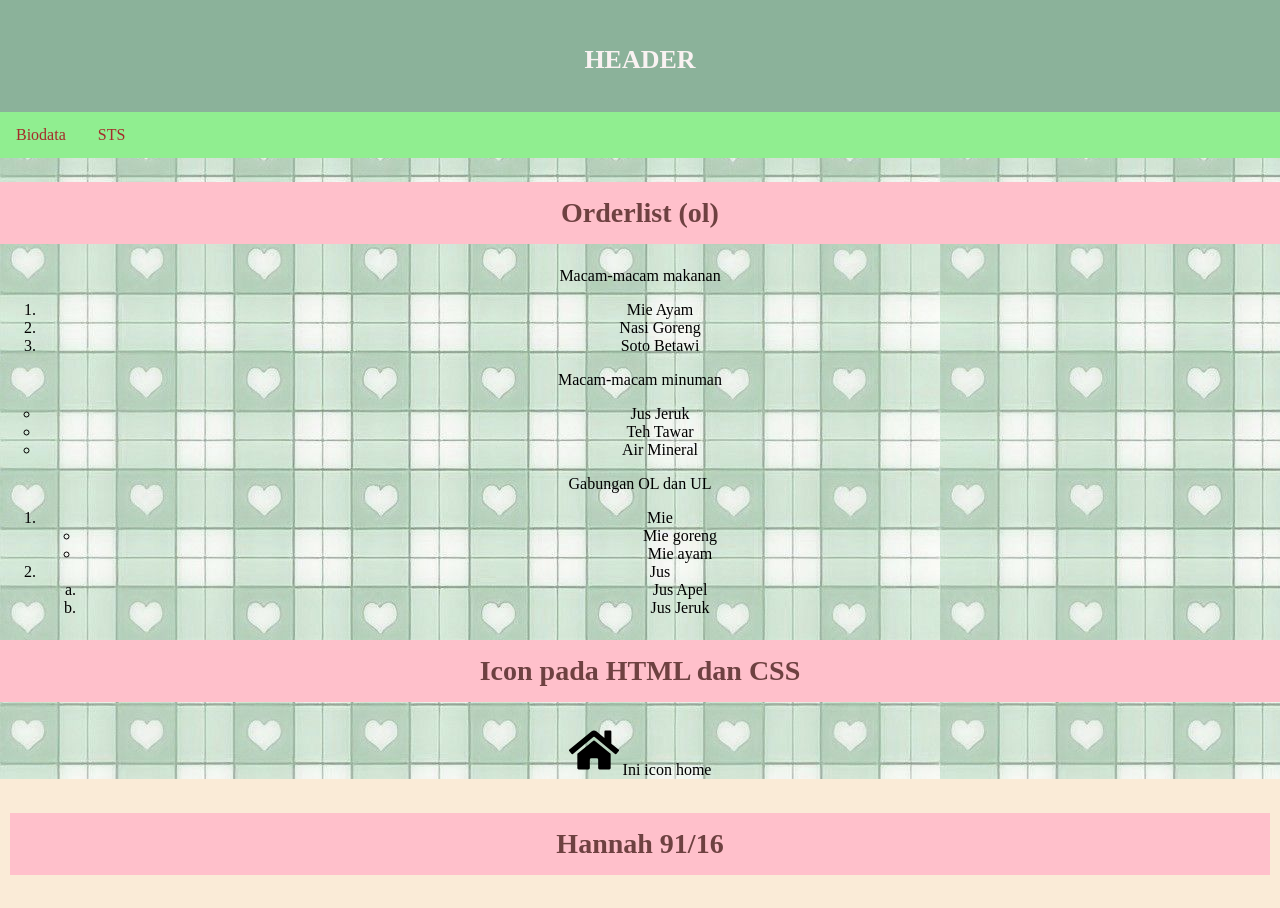
<file: list.html>
<!DOCTYPE html>
<html>
    <head>
        <title>Layout Website</title>
        <link rel="stylesheet" href="index.css">
    </head>
    <body>
        <!--Membuat Header-->
        <div class="header">
            <h1>HEADER</h1>
        </div>
        <!--membuat navigator menu-->
         <div class="topnav">
            <a href="index.html">Biodata</a>
            <a href="index.html">STS</a>
         </div>
        <!--Membuat content-->
         <!--Ol : tipe angka dan huruf
          ul : tipe simbol (disc, circle, square) -->
         <h2>Orderlist (ol)</h2>
         <p>Macam-macam makanan</p>
         <ol>
            <li>Mie Ayam</li>
            <li>Nasi Goreng</li>
            <li>Soto Betawi</li>
         </ol>

         <p>Macam-macam minuman </p>
         <ul type="circle">
            <li>Jus Jeruk</li>
            <li>Teh Tawar</li>
            <li>Air Mineral</li>
         </ul>
         <p>Gabungan OL dan UL</p>
         <ol>
            <li>Mie</li>
            <ul>
                <li>Mie goreng</li>
                <li>Mie ayam</li>
            </ul>
            <li>Jus</li>
            <ol type="a">
                <li>Jus Apel</li>
                <li>Jus Jeruk</li>
            </ol>
         </ol>
         
         <h2>Icon pada HTML dan CSS</h2>
         <i class="fas fa-home"></i>
         <svg xmlns="http://www.w3.org/2000/svg" viewBox="0 0 576 512" width="50" height="50"><!--!Font Awesome Free v5.15.4 by @fontawesome - https://fontawesome.com License - https://fontawesome.com/license/free Copyright 2026 Fonticons, Inc.--><path d="M280.37 148.26L96 300.11V464a16 16 0 0 0 16 16l112.06-.29a16 16 0 0 0 15.92-16V368a16 16 0 0 1 16-16h64a16 16 0 0 1 16 16v95.64a16 16 0 0 0 16 16.05L464 480a16 16 0 0 0 16-16V300L295.67 148.26a12.19 12.19 0 0 0-15.3 0zM571.6 251.47L488 182.56V44.05a12 12 0 0 0-12-12h-56a12 12 0 0 0-12 12v72.61L318.47 43a48 48 0 0 0-61 0L4.34 251.47a12 12 0 0 0-1.6 16.9l25.5 31A12 12 0 0 0 45.15 301l235.22-193.74a12.19 12.19 0 0 1 15.3 0L530.9 301a12 12 0 0 0 16.9-1.6l25.5-31a12 12 0 0 0-1.7-16.93z"/></svg>
         Ini icon home
         </li>
         
         <!--Membuat Footer-->
        <div class="footer">
            <h2>Hannah 91/16</h2>
        </div>
    </body>
</html>
</file>
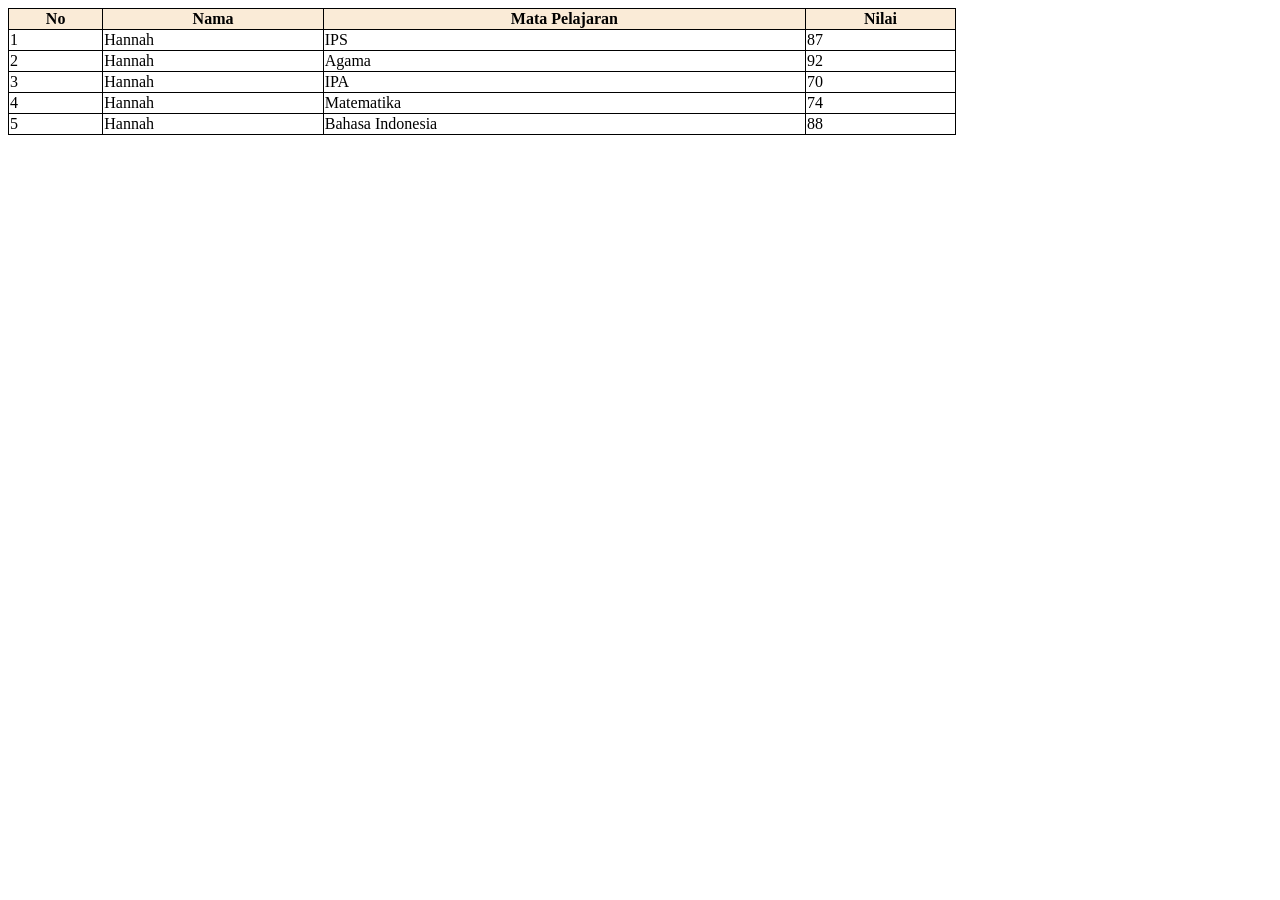
<file: table.html>
<!DOCTYPE HTML>
<html>
    <head>
        <title>Table HTML dan CSS</title>
        <link rel="stylesheet" href="table.css">
    </head>
    <body>
        <table>
            <tr>
                <th>No</th>
                <th>Nama</th>
                <th>Mata Pelajaran</th>
                <th>Nilai</th>
            </tr>
            <tr>
                <td>1</td>
                <td>Hannah</td>
                <td>IPS</td>
                <td>87</td>
            </tr>
            <tr>
                <td>2</td>
                <td>Hannah</td>
                <td>Agama</td>
                <td>92</td>
            </tr>
            <tr>
                <td>3</td>
                <td>Hannah</td>
                <td>IPA</td>
                <td>70</td>
            </tr>
            <tr>
                <td>4</td>
                <td>Hannah</td>
                <td>Matematika</td>
                <td>74</td>
            </tr>
            <tr>
                <td>5</td>
                <td>Hannah</td>
                <td>Bahasa Indonesia</td>
                <td>88</td>
            </tr>
        </table>
    </body>
</html>
</file>
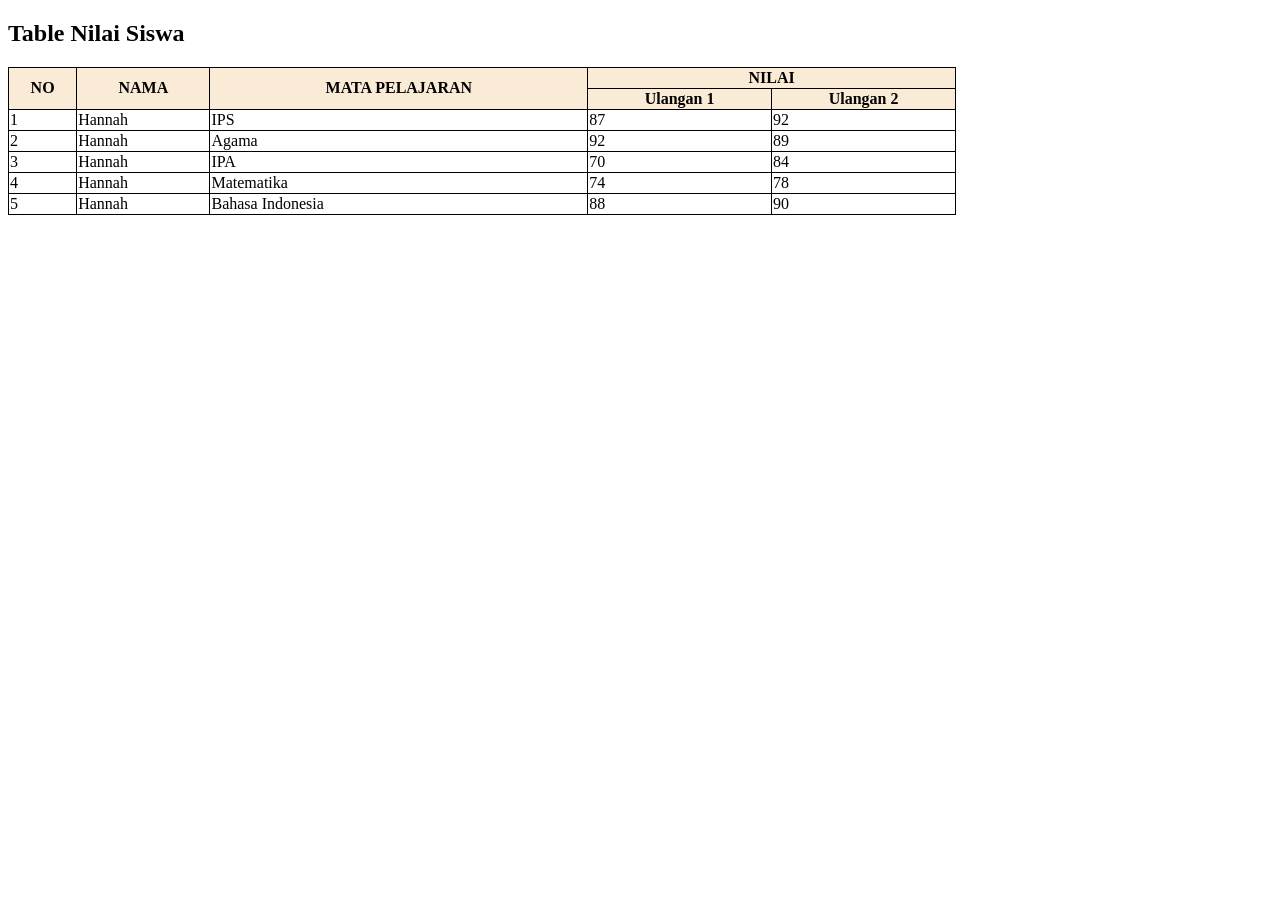
<file: table_gabung.html>
<!DOCTYPE HTML>
<html>
    <head>
        <title>Table Gabungan</title>
        <link rel="stylesheet" href="table_gabung.css">
    </head>
    <body>
        <!--Rowspan : Menggabungkan baris
         colspan : Menggabungkan Kolom-->
        <h2>Table Nilai Siswa</h2>
        <table>
            <tr>
            <th rowspan="2">NO</th>
            <th rowspan="2">NAMA</th>
            <th rowspan="2">MATA PELAJARAN</th>
            <th colspan="2">NILAI</th>
            </tr>
            <tr>
                <th>Ulangan 1</th>
                <th>Ulangan 2</th>
            </tr>
            <tr>
                <td>1</td>
                <td>Hannah</td>
                <td>IPS</td>
                <td>87</td>
                <td>92</td>
            </tr>
            <tr>
                <td>2</td>
                <td>Hannah</td>
                <td>Agama</td>
                <td>92</td>
                <td>89</td>
            </tr>
            <tr>
                <td>3</td>
                <td>Hannah</td>
                <td>IPA</td>
                <td>70</td>
                <td>84</td>
            </tr>
            <tr>
                <td>4</td>
                <td>Hannah</td>
                <td>Matematika</td>
                <td>74</td>
                <td>78</td>
            </tr>
            <tr>
                <td>5</td>
                <td>Hannah</td>
                <td>Bahasa Indonesia</td>
                <td>88</td>
                <td>90</td>
            </tr>
        </table>
    </body>
</html>
</file>
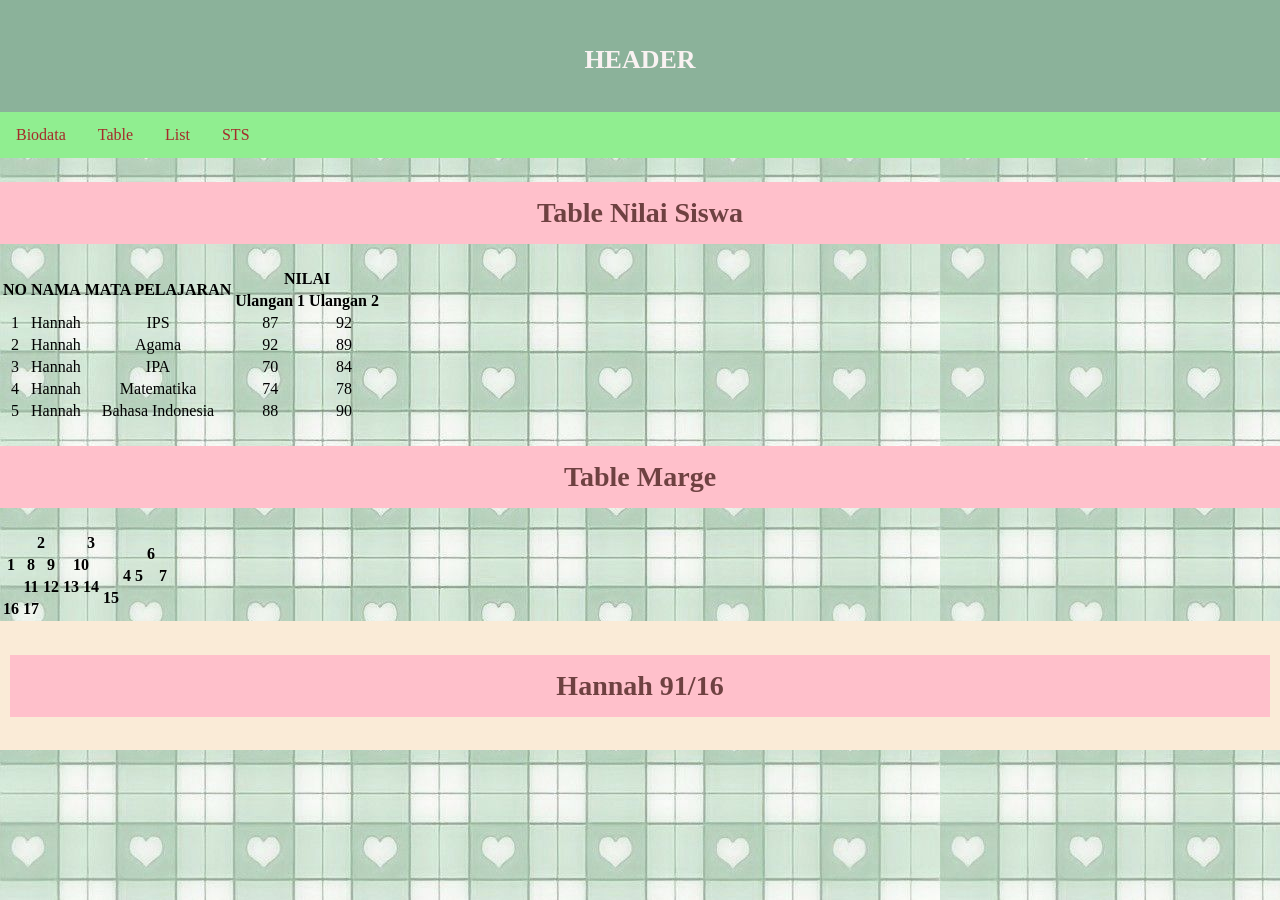
<file: table_merge.html>
<!DOCTYPE html>
<html>
    <head>
        <title>Layout Website</title>
        <link rel="stylesheet" href="index.css">
    </head>
    <body>
        <!--Membuat Header-->
        <div class="header">
            <h1>HEADER</h1>
        </div>
        <!--membuat navigator menu-->
         <div class="topnav">
            <a href="index.html">Biodata</a>
            <a href="table.html">Table</a>
            <a href="#">List</a>
            <a href="#">STS</a>
         </div>
         <!--Membuat Content-->
         <!--Table Nilai Siswa-->
          <h2>Table Nilai Siswa</h2>
        <table>
            <tr>
            <th rowspan="2">NO</th>
            <th rowspan="2">NAMA</th>
            <th rowspan="2">MATA PELAJARAN</th>
            <th colspan="2">NILAI</th>
            </tr>
            <tr>
                <th>Ulangan 1</th>
                <th>Ulangan 2</th>
            </tr>
            <tr>
                <td>1</td>
                <td>Hannah</td>
                <td>IPS</td>
                <td>87</td>
                <td>92</td>
            </tr>
            <tr>
                <td>2</td>
                <td>Hannah</td>
                <td>Agama</td>
                <td>92</td>
                <td>89</td>
            </tr>
            <tr>
                <td>3</td>
                <td>Hannah</td>
                <td>IPA</td>
                <td>70</td>
                <td>84</td>
            </tr>
            <tr>
                <td>4</td>
                <td>Hannah</td>
                <td>Matematika</td>
                <td>74</td>
                <td>78</td>
            </tr>
            <tr>
                <td>5</td>
                <td>Hannah</td>
                <td>Bahasa Indonesia</td>
                <td>88</td>
                <td>90</td>
            </tr>
        </table>
        <h2>Table Marge</h2>
        <table>
            <tr>
            <th rowspan="3">1</th>
            <th colspan="2">2</th>
            <th colspan="3">3</th>
            <th rowspan="4">4</th>
            <th rowspan="4">5</th>
            <th rowspan="2">6</th>
            <th rowspan="6">7</th>
            </tr>
            <tr>
                <th>8</th>
                <th>9</th>
                <th colspan="2">10</th>
            </tr>
            <tr>
                <th>11</th>
                <th>12</th>
                <th>13</th>
                <th>14</th>
                <th rowspan="3">15</th>
            </tr>
            <tr>
                <th>16</th>
                <th>17</th>
            </tr>
        </table>




        <!--Membuat Footer-->
        <div class="footer">
            <h2>Hannah 91/16</h2>
        </div>
    </body>
</html>
</file>
<file: index.css>
*{
    box-sizing: border-box;
}
body{
    margin: 0;
}
/*membuat style pada header */
.header{
    background-color:rgb(139, 178, 154);
    padding: 20px;
    text-align: center;
}
/*membuat style pada navigator/topnav */
.topnav{
    overflow: hidden;
    background-color: lightgreen;
}
/*membuat style link pada navigator/topnav */
.topnav a{
    float: left;
    display: block;
    color: brown;
    text-align: center;
    padding: 14px 16px;
    text-decoration: none;
}
.topnav a:hover{
    background-color: lemonchiffon;
    color: brown;
}
.column{
    float: left;
    padding: 10px;
}
/* membuat style pada column kanan-kiri */
.column.side{
    width:25%
}
/* membuat style pada columnn tengah */
.column.middle{
    width:50%;
}
.row::after{
    content: "";
    display: table;
    clear: both;
} 
.footer{
    background-color:antiquewhite;
    padding: 10px;
    text-align: center;
}
/*style biodata*/
body {
    font-family: Moonlit, modern handwritten slab serif;
    margin: 0;
    text-align: center;
    background-image: url(background_2.jpg);
    background: cover;
background-repeat: repeat;
background-attachment: fixed;
}

h2 {
    background:pink;
    color:rgb(110, 65, 65);
    font-size:28px;
    font-weight: bold;
    padding: 15px;
}

h1 {
    display: inline-block;
    background: rgb(139, 178, 154);
    color: rgb(249, 242, 242);
    padding: 15x 20px;
    font-size: 26px;
    font-weight: bold;
    border-radius: 10px 10px 10 px 10px;
    margin-top: 25px;
}

.header{
    transition: transform 0.5s ease;
}

.header:hover{
    color:purple;
    text-shadow: 0 0 20px white;
    transform:scale(1.1);
}

.header span {
    background:cyan;
    padding: 10px 20px;
    border-radius: 10px 10px 10px 10px;
    margin-left: -5px;
    color:coral
}

.biodata{
    margin: 30px auto;
    width: 70%;
    background: rgb(232, 162, 162);
    color: white;
    padding: 30px;
    border-radius: 12px;

    display: flex;
    justify-content: center;
    align-items: center;
}

.content{
    display: flex;
    align-items: center;
    justify-content: center;
    gap: 60px;
}

.isi {
    text-align: left;
    flex: 1;
}

.isi p {
    font-size: 18px;
    margin: 10px 0;
}

.foto{
    position: relative;
    width: 250px;
    height: 250px;
    overflow: hidden;
    border-radius: 15px;
    cursor: pointer;

    display: flex;
    align-items: center;
    justify-content: center;

    border: 3px solid whitesmoke
}

div.foto img{
    position: absolute;
    width: 100%;
    height: 100%;
    object-fit: cover;
    object-position: center;
    transition: transform o.5 ease, opacity 0.5s ease;
}
div.foto img.top{
    opacity: 1;
    z-index: 2;
}
div.foto:hover img.top{
    opacity: 0;
    transform: scale(1.1);
}
div.foto img.bottom{
    opacity: 0;
    z-index: 1;
}
div.foto:hover img.bottom{
    opacity: 1;
    transform: scale(1.1);
}


div.Fandom{
    display: flex;
    flex-direction: row;
    gap: 100px;
    margin-top: 30px;
    justify-content: center;
    align-items: flex-start;
    flex-wrap: wrap;
    font-size: 14px;
    width: 100%;  
}

div.MD{
   padding: 8px 16px;
   align-items: center;
   position: relative;
   transition: transform 0.3s ease;
}

div.MD:hover{
    transform: scale(1.1);
}
div.MD img{
    width: 150px;   
}

div.Deltarune{
   padding: 8px 16px;
   align-items: center;
   position: relative;
   transition: transform 0.3s ease;
}

div.Deltarune:hover{
    transform: scale(1.1);
}
div.Deltarune img{
    width: 150px; 
}

div.CRK{
   padding: 8px 16px;
   align-items: center;
   position: relative;
   transition: transform 0.3s ease;
}

div.CRK:hover{
    transform: scale(1.1);
}
div.CRK img{
    width: 150px;
}

div.Peanuts{
   padding: 8px 16px;
   align-items: center;
   position: relative;
   transition: transform 0.3s ease;
}

div.Peanuts:hover{
    transform: scale(1.1);
}
div.Peanuts img{
    width: 150px;
}

div.Snack Favorit{
    display: flex;
    flex-direction: row;
    gap: 100px;
    margin-top: 30px;
    justify-content: center;
    align-items: flex-start;
    flex-wrap: wrap;
    font-size: 14px;
    width: 100%;  
}

div.SG{
   padding: 8px 16px;
   align-items: center;
   position: relative;
   transition: transform 0.3s ease;
}

div.SG:hover{
    transform: scale(1.1);
}
div.SG img{
    width: 150px;   
}

div.WCS{
   padding: 8px 16px;
   align-items: center;
   position: relative;
   transition: transform 0.3s ease;
}

div.WCS:hover{
    transform: scale(1.1);
}
div.WCS img{
    width: 150px; 
}

div.CCB{
   padding: 8px 16px;
   align-items: center;
   position: relative;
   transition: transform 0.3s ease;
}

div.CCB:hover{
    transform: scale(1.1);
}
div.CCB img{
    width: 150px;
}

div.Kitab Suci{
    display: flex;
    flex-direction: row;
    gap: 100px;
    margin-top: 30px;
    justify-content: center;
    align-items: flex-start;
    flex-wrap: wrap;
    font-size: 14px;
    width: 100%;  
}

div.Psalm{
   padding: 8px 16px;
   align-items: center;
   position: relative;
   transition: transform 0.3s ease;
}

div.Psalm:hover{
    transform: scale(1.1);
}
div.Psalm img{
    width: 150px;   
}

div.Ephesians{
   padding: 8px 16px;
   align-items: center;
   position: relative;
   transition: transform 0.3s ease;
}

div.Ephesians:hover{
    transform: scale(1.1);
}
div.Ephesians img{
    width: 150px; 
}

div.Luke{
   padding: 8px 16px;
   align-items: center;
   position: relative;
   transition: transform 0.3s ease;
}

div.Luke:hover{
    transform: scale(1.1);
}
div.Luke img{
    width: 150px;
}
</file>
<file: table.css>
table, th, td{
    border: 1px solid black;
}
table{
    border-collapse: collapse;
    width: 75%;
}
th{
    text-align:center;
    height: 60 px;
    background-color:antiquewhite;
}
</file>
<file: table_gabung.css>
table, th, td{
    border: 1px solid black;
}
table{
    border-collapse: collapse;
    width: 75%;
}
th{
    text-align:center;
    height: 60 px;
    background-color:antiquewhite;
}
</file>
